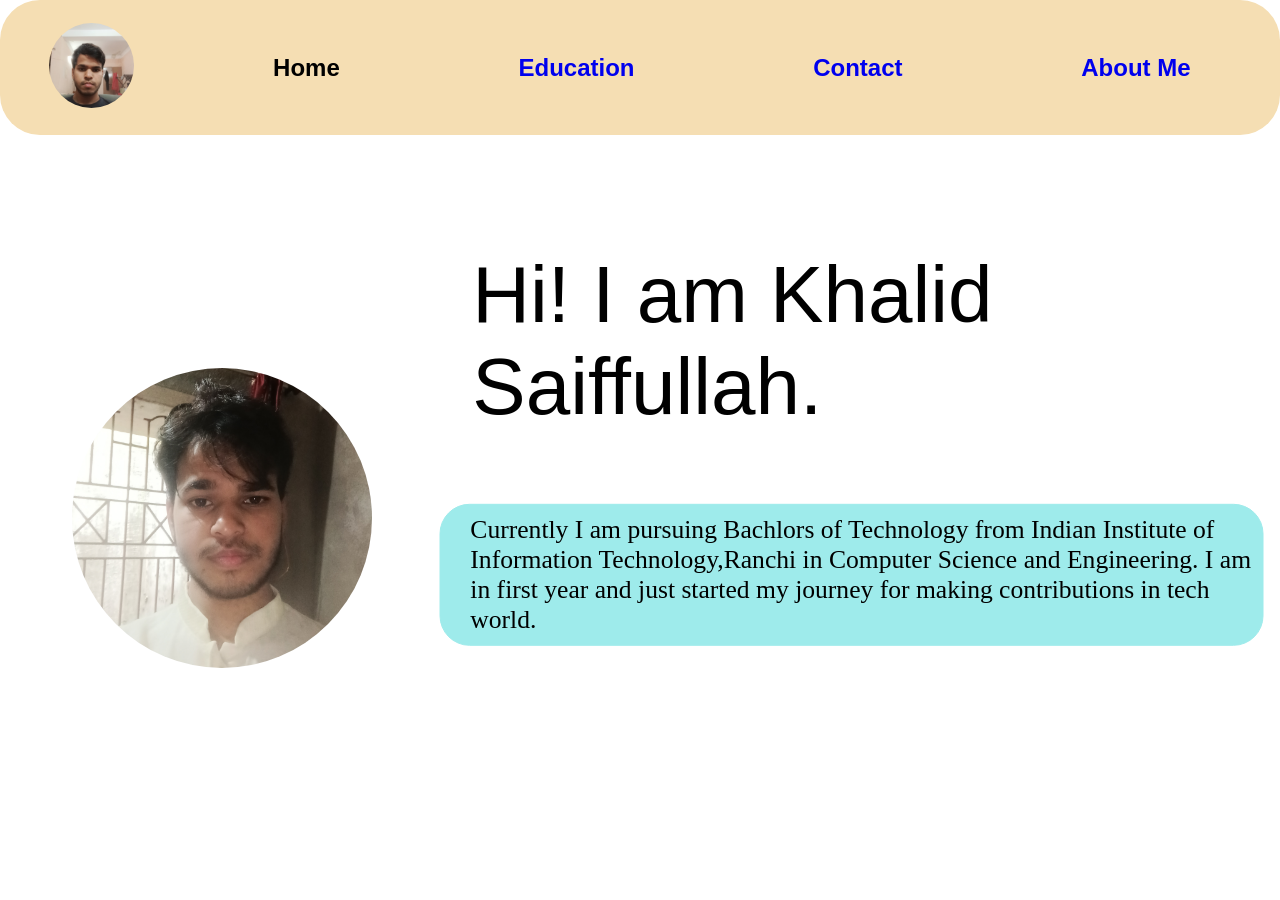
<file: index.html>
<!DOCTYPE html>
<html lang="en">
<head>
    <link rel="stylesheet" href="style.css">
    <meta charset="UTF-8">
    <meta name="viewport" content="width=device-width, initial-scale=1.0">
    <title>Portfolio</title>
</head>
<body>
    <main>
        <div id="header">
            <div id="photo"><img id="ph" src="IMG_20261002_195641.jpg" alt=""></div>
            <div class="texts"><h2>Home</h2></div>
            <a href="education.html" class="texts"><h2>Education</h2></a>
            <a href="contact.html"  class="texts"><h2>Contact</h2></a>
            <a href="abo.html" class="texts"><h2>About Me</h2></a>
        </div>
        <div id="fakeheader"></div>
        <div id="page1">
            <div id="box1"><img id="pb" src="IMG_20261016_125303.jpg" alt=""></div>
            <div id="box2"><h1>Hi! I am Khalid Saiffullah.</h1>
            <p>Currently I am pursuing Bachlors of Technology from Indian Institute of Information Technology,Ranchi in Computer Science and Engineering. I am in first year and just started my journey for making contributions in tech world.</p></div>
            
        </div>
        <div id="page2"></div>
    </main>
    
</body>
</html>
</file>
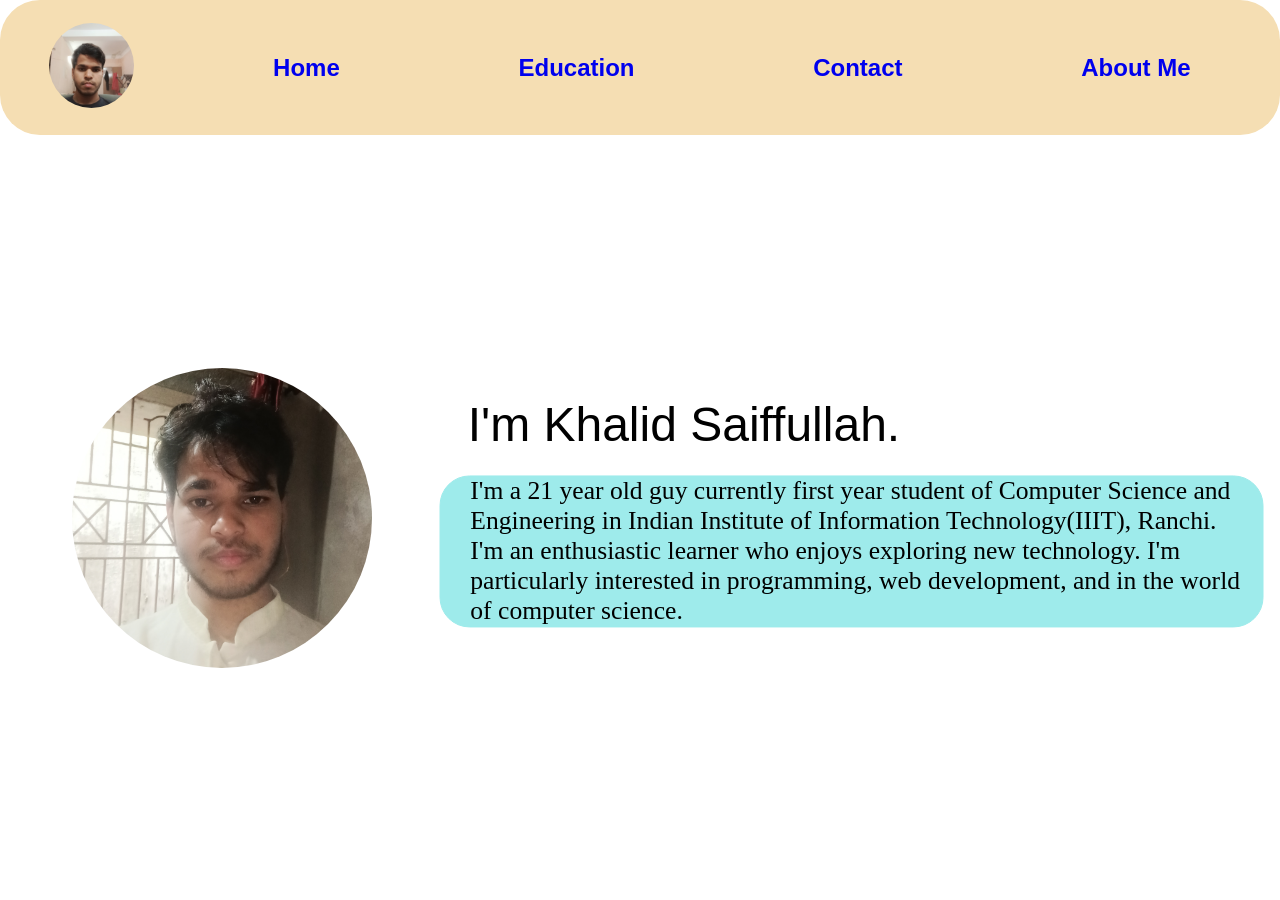
<file: abo.html>
<!DOCTYPE html>
<html lang="en">
<head>
    <link rel="stylesheet" href="abo.css">
    <meta charset="UTF-8">
    <meta name="viewport" content="width=device-width, initial-scale=1.0">
    <title>About Me</title>
</head>
<body>
    <main>
        <div id="header">
            <div id="photo"><img id="ph" src="IMG_20261002_195641.jpg" alt=""></div>
            <a href="index.html" class="texts"><h2>Home</h2></a>
            <a href="education.html" class="texts"><h2>Education</h2></a>
            <a href="contact.html" class="texts"><h2>Contact</h2></a>
            <a href="abo.html" class="texts"><h2>About Me</h2></a>
        </div>
        <div id="fakeheader"></div>
        <div id="page1">
            <div id="box1"><img id="pb" src="IMG_20261016_125303.jpg" alt=""></div>
            <div id="box2"><h1>I'm Khalid Saiffullah.</h1>
            <p>I'm a 21 year old guy currently first year student of Computer Science and Engineering in Indian Institute of Information Technology(IIIT), Ranchi. <br> I'm an enthusiastic learner who enjoys exploring new technology. I'm particularly interested in programming, web development, and in the world of computer science.   </p></div>
        </div>
        <div id="page2"></div>
    </main>
    
</body>
</html>
</file>
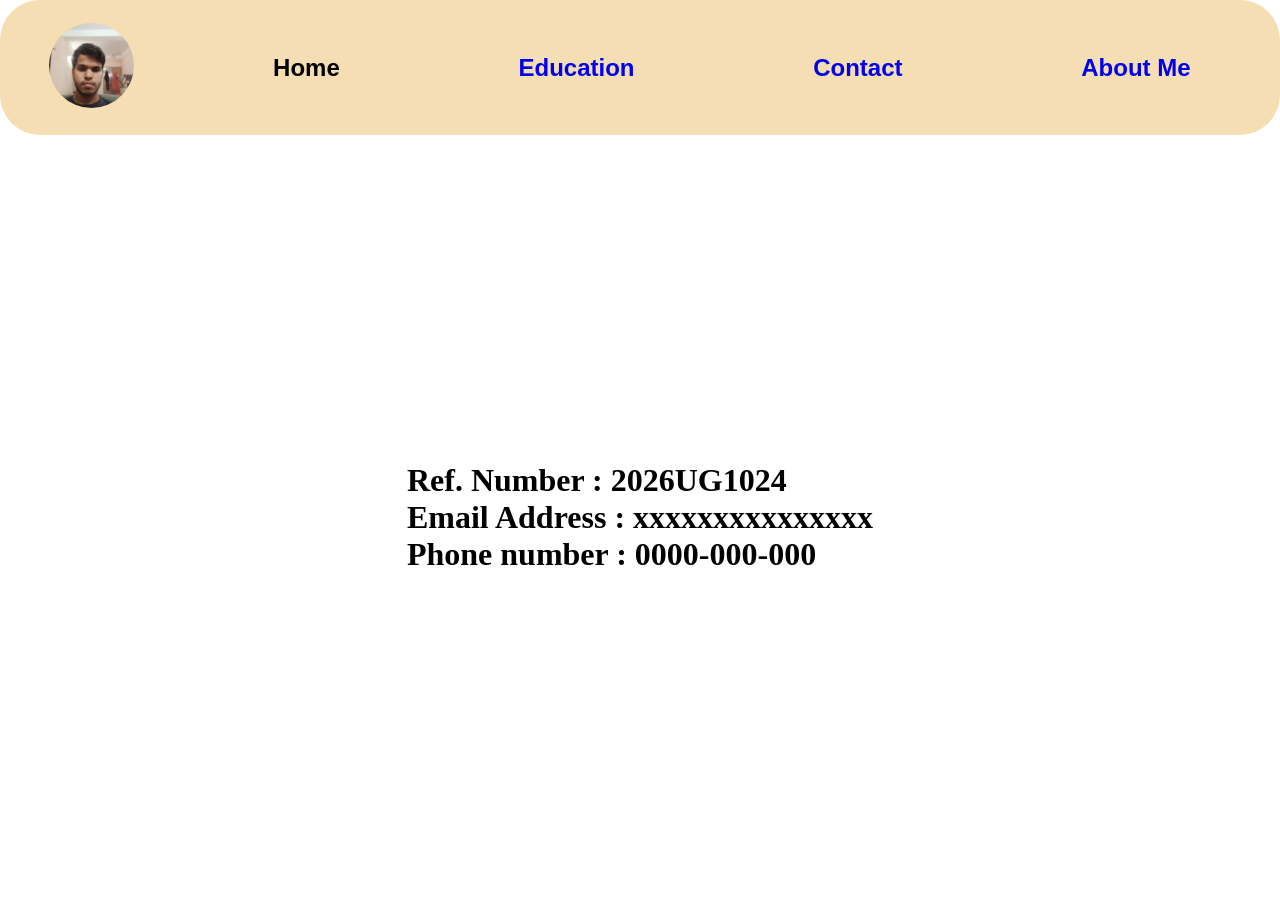
<file: contact.html>
<!DOCTYPE html>
<html lang="en">
<head>
    <link rel="stylesheet" href="cont.css">
    <meta charset="UTF-8">
    <meta name="viewport" content="width=device-width, initial-scale=1.0">
    <title>Contact</title>
</head>
<body>
    <main>
        <div id="header">
            <div id="photo"><img id="ph" src="IMG_20261002_195641.jpg" alt=""></div>
            <div class="texts"><h2>Home</h2></div>
            <a href="education.html" class="texts"><h2>Education</h2></a>
            <a href="contact.html"  class="texts"><h2>Contact</h2></a>
            <a href="abo.html" class="texts"><h2>About Me</h2></a>
        </div>
        <div id="fakeheader"></div>
        <div id="page1"><h1>Ref. Number : 2026UG1024 <br>Email Address : xxxxxxxxxxxxxxx <br>Phone number : 0000-000-000</h1></div>
    </main>
    
</body>
</html>
</file>
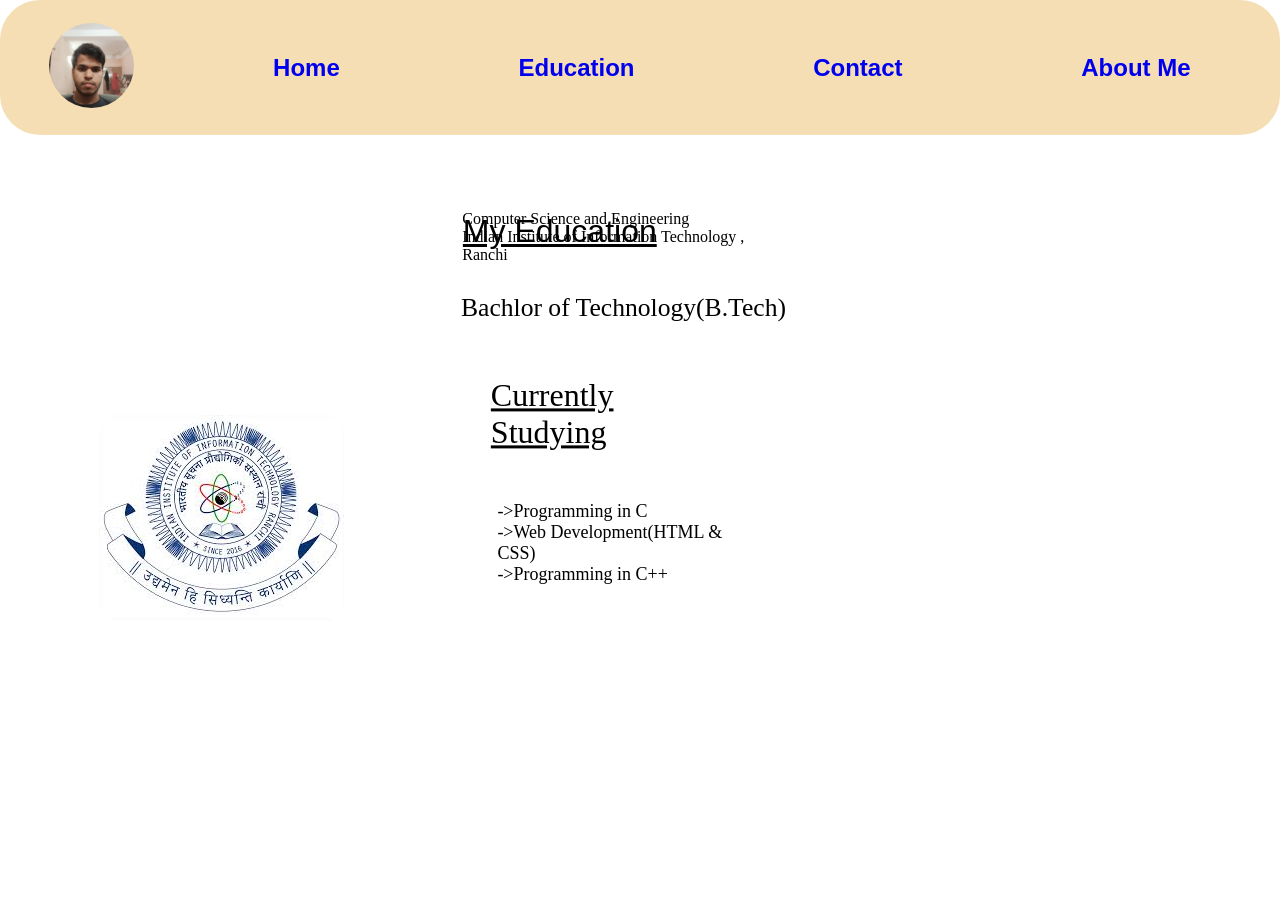
<file: education.html>
<!DOCTYPE html>
<html lang="en">
<head>
    <link rel="stylesheet" href="edu.css">
    <meta charset="UTF-8">
    <meta name="viewport" content="width=device-width, initial-scale=1.0">
    <title>Education</title>
</head>
<body>
    <main>
        <div id="header">
            <div id="photo"><img id="ph" src="IMG_20261002_195641.jpg" alt=""></div>
            <a href="index.html" class="texts"><h2>Home</h2></a>
            <a href="education.html" class="texts"><h2>Education</h2></a>
            <a href="contact.html" class="texts"><h2>Contact</h2></a>
            <a href="abo.html" class="texts"><h2>About Me</h2></a>
        </div>
        <div id="fakeheader"></div>
        <div id="page1">
            <div id="box1"><img id="pb" src="k.jpg" alt=""></div>
            <div id="box2"><h1><u>My Education</u></h1>
                <p>Bachlor of Technology(B.Tech)</p>
                <kh>Computer Science and Engineering <br>Indian Institute of Information Technology , Ranchi</kh>
                <kb><u>Currently Studying</u></kb>
                <b>->Programming in C <br>->Web Development(HTML & CSS) <br>->Programming in C++</b>
            </div>
        </div>
        <div id="page2"></div>
    </main>
    
</body>
</html>
</file>
<file: style.css>
*{
    margin: 0%;
    padding: 0%;
}
html,body{
    width: 100%;
    height: 100%;
}
main{
    width: 100%;
    height: 100%;

}
#header{
    border-radius: 40px;
    z-index: 10;
    align-items: center;
    display: flex;
    justify-content: space-around;
    position: fixed;
    width: 100%;
    height: 15%;
    background-color: wheat;
}
#fakeheader{
    width: 100%;
    height: 15%;
    /* background-color: yellow; */
}
#page1{
    display: flex;
    width: 100%;
    height: 85%;
    /* background-color: wheat; */

}

#ph{
    height: 85px;
    width: 85px;
    object-fit: cover;
    border-radius: 50%;
}
.texts{
    text-decoration: none;
    border-radius: 12px;
    padding: 20px 40px;
    font-family: Verdana, Geneva, Tahoma, sans-serif;

}
.texts:hover{
    color: black;
    background-color: rgb(216, 171, 87);
}
#box1{
    align-items: center;
    justify-content: center;
    display: flex;
    height: 100%;
    width: 35%;
}
#box2{
    margin-left: 12px;
    height: 100%;
    width: 65%;
}

#pb{
    height: 300px;
    object-fit: cover;
    border-radius: 50%;
    width: 300px;
}
#box2 h1{
    /* background-color: rgb(215, 235, 160); */
    position: absolute;
    padding-right: 160px;
    padding-bottom: 50px;
    transform: translate(+2%,-65%);
    font-size: 500%;
    font-weight: 400;
    font-family: 'Gill Sans', 'Gill Sans MT', Calibri, 'Trebuchet MS', sans-serif;
    
    
}
#box2{
    align-items: center;
    display: flex;
}
#box2 p{
    background-color: rgb(158, 235, 235);
    border: 1px solid rgb(158, 235, 235);
    border-radius: 30px;
    font-weight: lighter;
    font-size: 160%;
    padding-left: 30px;
    padding-top: 10px;
    padding-bottom: 10px;
    font-family: cursive;

    transform: translate(-2%,+40%);

}
</file>
<file: abo.css>
*{
    margin: 0%;
    padding: 0%;
}
html,body{
    width: 100%;
    height: 100%;
}
main{
    width: 100%;
    height: 100%;

}
#header{
    border-radius: 40px;
    align-items: center;
    display: flex;
    justify-content: space-around;
    position: fixed;
    width: 100%;
    height: 15%;
    background-color: wheat;
}
#fakeheader{
    width: 100%;
    height: 15%;
    /* background-color: yellow; */
}
#page1{
    display: flex;
    width: 100%;
    height: 85%;
    /* background-color: yellowgreen; */

}

#ph{
    height: 85px;
    width: 85px;
    object-fit: cover;
    border-radius: 50%;
}
.texts{
    text-decoration: none;
    border-radius: 12px;
    padding: 20px 40px;
    font-family: Verdana, Geneva, Tahoma, sans-serif;

}
.texts:hover{
    color: black;
    background-color: rgb(216, 171, 87);
}
#box1{
    align-items: center;
    justify-content: center;
    display: flex;
    height: 100%;
    width: 35%;
}
#box2{
    margin-left: 12px;
    height: 100%;
    width: 65%;
}

#pb{
    height: 300px;
    object-fit: cover;
    border-radius: 50%;
    width: 300px;
}
#box2 h1{
    position: absolute;
    padding-right: 160px;
    padding-bottom: 50px;
    transform: translate(+2%,-65%);
    font-size: 300%;
    font-weight: 400;
    font-family: 'Gill Sans', 'Gill Sans MT', Calibri, 'Trebuchet MS', sans-serif;
    
    
}
#box2{
    align-items: center;
    display: flex;
}
#box2 p{
    border-radius: 30px;
    border: 1px solid rgb(158, 235, 235);
    font-weight: lighter;
    font-size: 160%;
    padding-left: 30px;
    font-family: cursive;
    background-color: rgb(158, 235, 235);
    transform: translate(-2%,+22%);

}
</file>
<file: cont.css>
*{
    margin: 0%;
    padding: 0%;
}
html,body{
    width: 100%;
    height: 100%;
}
main{
    width: 100%;
    height: 100%;

}
#header{
    border-radius: 40px;
    z-index: 10;
    align-items: center;
    display: flex;
    justify-content: space-around;
    position: fixed;
    width: 100%;
    height: 15%;
    background-color: wheat;
}
#fakeheader{
    width: 100%;
    height: 15%;
    /* background-color: yellow; */
}
#page1{
    display: flex;
    width: 100%;
    height: 85%;
    /* background-color: wheat; */

}

#ph{
    height: 85px;
    width: 85px;
    object-fit: cover;
    border-radius: 50%;
}
.texts{
    text-decoration: none;
    border-radius: 12px;
    padding: 20px 40px;
    font-family: Verdana, Geneva, Tahoma, sans-serif;

}
.texts:hover{
    color: black;
    background-color: rgb(216, 171, 87);
}
#page1{
    display: flex;
    align-items: center;
    justify-content: center;
}
</file>
<file: edu.css>
*{
    margin: 0%;
    padding: 0%;
}
html,body{
    width: 100%;
    height: 100%;
}
main{
    width: 100%;
    height: 100%;

}
#header{
    border-radius: 40px;
    z-index: 10;
    align-items: center;
    display: flex;
    justify-content: space-around;
    position: fixed;
    width: 100%;
    height: 15%;
    background-color: wheat;
}
#fakeheader{
    width: 100%;
    height: 15%;
    /* background-color: yellow; */
}
#page1{
    display: flex;
    width: 100%;
    height: 85%;
    /* background-color: yellowgreen; */

}

#ph{
    height: 85px;
    width: 85px;
    object-fit: cover;
    border-radius: 50%;
}
.texts{
    text-decoration: none;
    border-radius: 12px;
    padding: 20px 40px;
    font-family: Verdana, Geneva, Tahoma, sans-serif;

}
.texts:hover{
    color: black;
    background-color: rgb(216, 171, 87);
}
#box1{
    align-items: center;
    justify-content: center;
    display: flex;
    height: 100%;
    width: 35%;
}
#box2{
    margin-left: 12px;
    height: 100%;
    width: 65%;
}

#pb{
    height: 300px;
    object-fit: scale-down;
    border-radius: 50%;
    width: 300px;
}
#box2 h1{
    position: absolute;
    padding-right: 160px;
    padding-bottom: 50px;
    transform: translate(+2%,-300%);
    font-size: 200%;
    font-weight: 400;
    font-family: 'Gill Sans', 'Gill Sans MT', Calibri, 'Trebuchet MS', sans-serif;
    
    
}
#box2{
    align-items: center;
    display: flex;
}
#box2 p{
    
    position: absolute;
    font-weight: lighter;
    font-size: 160%;
    padding-left: 30px;
    font-family: cursive;

    transform: translate(-7%,-700%);

}
#box2 kh{
    transform: translate(+2%,-520%);
    font-size: medium;
    font-weight: lighter;
}
#box2 kb{
    font-size: xx-large;
    transform: translate(-120%,-140%);
}
#box2 b{
    font-size: large;
    font-weight: lighter;
    transform: translate(-200%,+30%);
}
</file>
